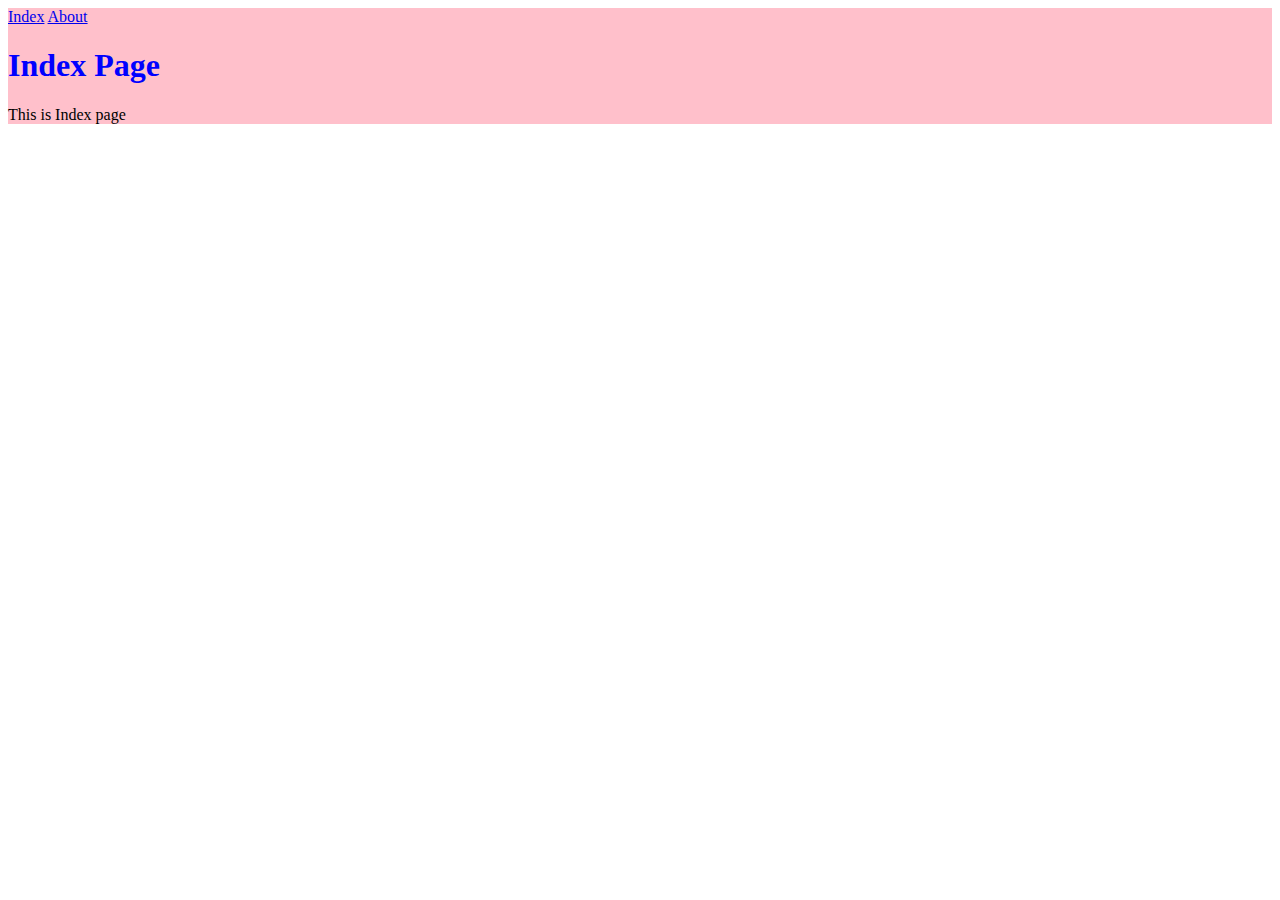
<file: index.html>
<!DOCTYPE html>
<html lang="en">
  <head>
    <meta charset="UTF-8" />
    <meta name="viewport" content="width=device-width, initial-scale=1.0" />
    <meta http-equiv="X-UA-Compatible" content="ie=edge" />
    <title>Document</title>
    <script src="./main.js"></script>
    <link rel="stylesheet" type="text/css" href="./asserts//styles.css">
  </head>
  <body>
    <div class="main">
        <div>
            <a href="./index.html">Index</a>
            <a href="./about.html">About</a>
        </div>
      <div class="head">
        <h1>Index Page</h1>
      </div>
      <div class="message">
          <p>This is Index page </p>
      </div>
    </div>
  </body>
</html>
</file>
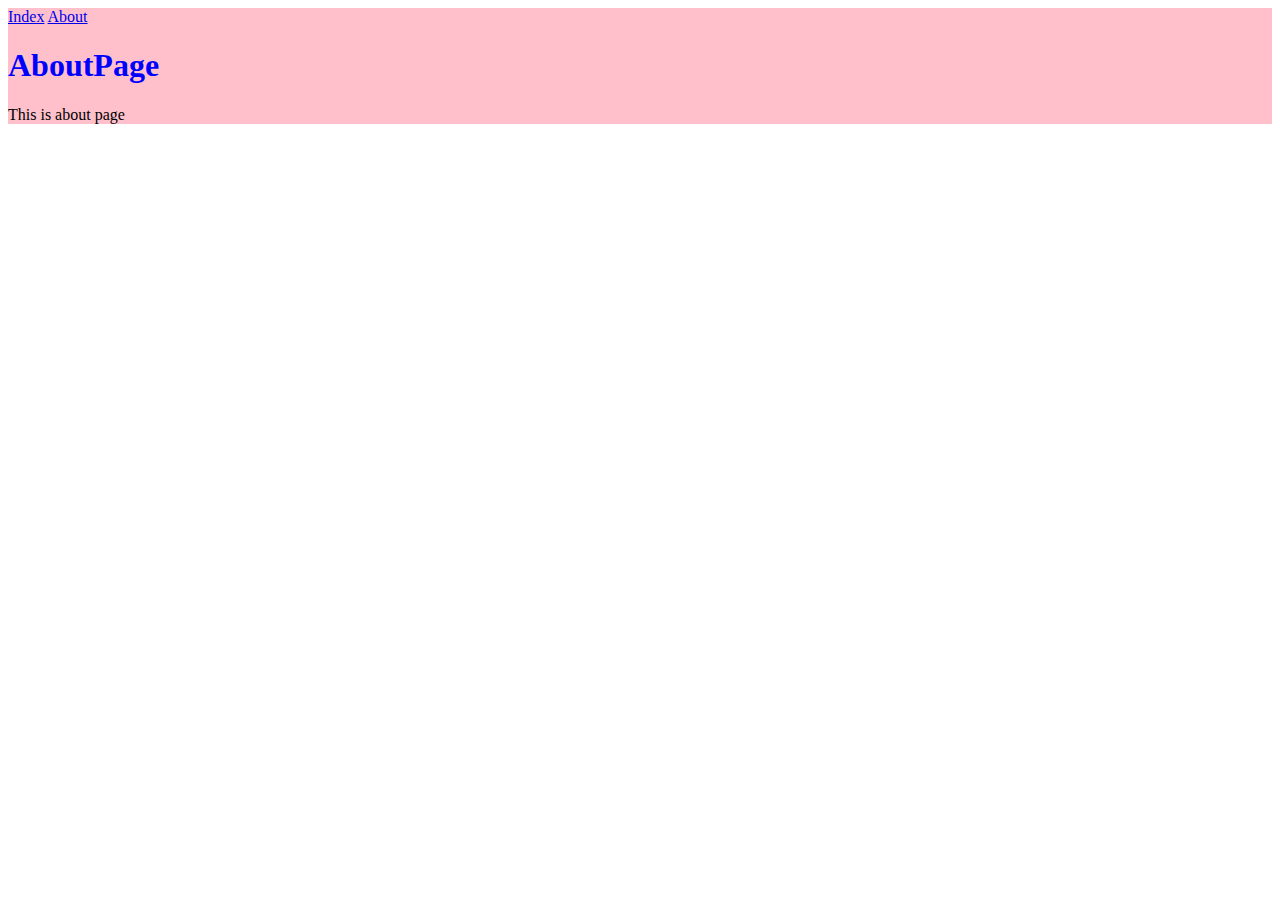
<file: about.html>
<!DOCTYPE html>
<html lang="en">
  <head>
    <meta charset="UTF-8" />
    <meta name="viewport" content="width=device-width, initial-scale=1.0" />
    <meta http-equiv="X-UA-Compatible" content="ie=edge" />
    <title>Document</title>
    <script src="./main.js"></script>
    <link rel="stylesheet" type="text/css" href="./asserts//styles.css">
  </head>
  <body>
    <div class="main">
      <div>
        <a href="./index.html">Index</a>
        <a href="./about.html">About</a>
      </div>
      <div class="head">
        <h1>AboutPage</h1>
      </div>
      <div class="message">
        <p>This is about page</p>
      </div>
    </div>
  </body>
</html>
</file>
<file: asserts/styles.css>
.main{
    background: pink;
}
.head{
    color: blue
}
</file>
